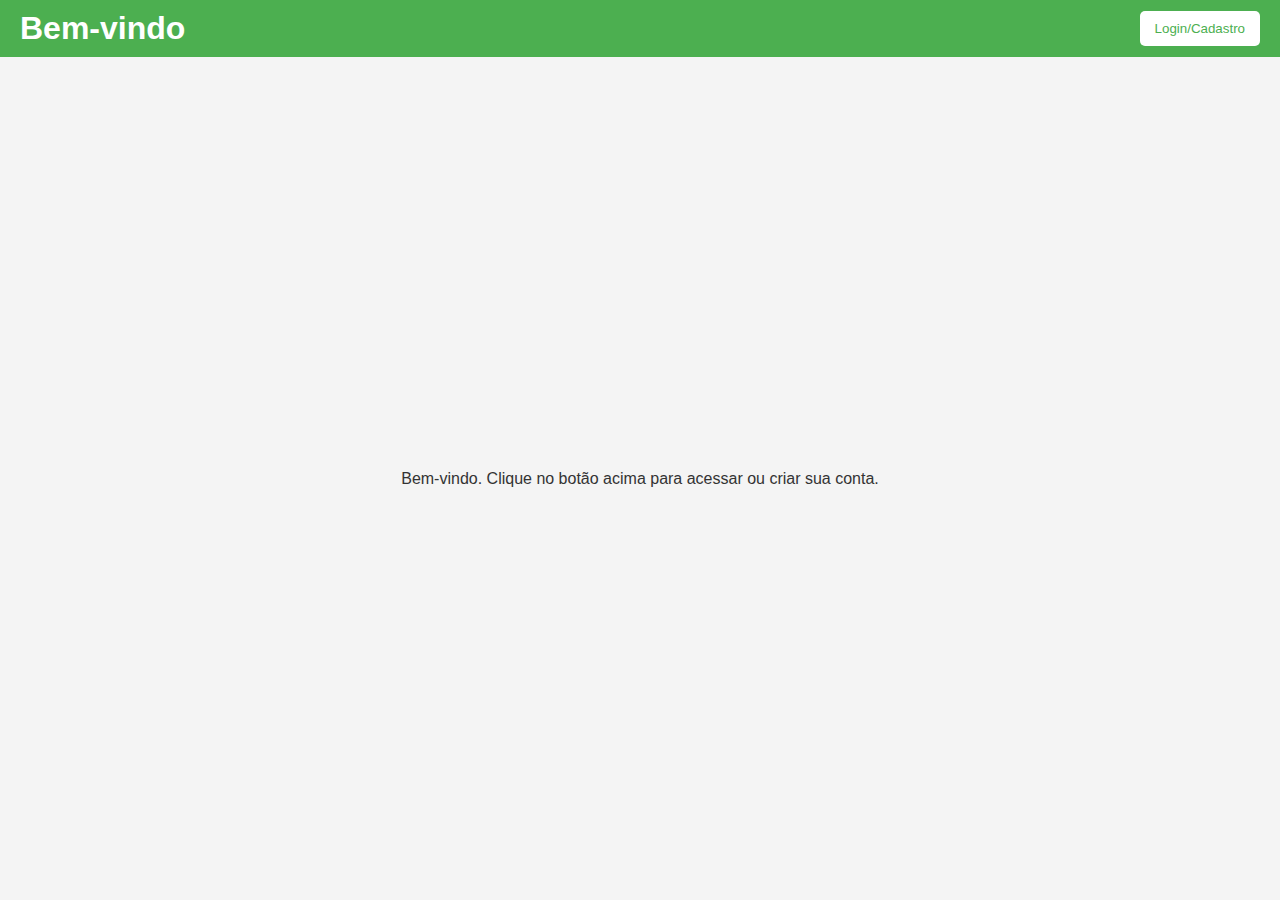
<file: index.html>
<!DOCTYPE html>
<html lang="pt-BR">
<head>
    <meta charset="UTF-8">
    <meta name="viewport" content="width=device-width, initial-scale=1.0">
    <title>Pagina inicial</title>
    <link rel="stylesheet" href="style.css">
</head>
<body>
    <header class="site-header">
        <h1>Bem-vindo</h1>
        <button id="loginButton" class="botao">Login/Cadastro</button>
    </header>
    <main class="content">
        <p>Bem-vindo. Clique no botão acima para acessar ou criar sua conta.</p>
    </main>

    <div id="modal" class="modal hidden">
        <div class="modal-content">
            <h2>Cadastro de Usuário</h2>
            <form id="registerForm">
                <label for="name">Nome:</label>
                <input type="text" id="name" required>
                <label for="email">Email:</label>
                <input type="email" id="email" required>
                <label for="phone">Telefone:</label>
                <input type="tel" id="phone" required>
                <label for="cpf">CPF:</label>
                <input type="text" id="cpf" required>
                <label for="password">Senha:</label>
                <input type="password" id="password" required>
                <button type="submit" class="btn">Cadastrar</button>
                <button type="button" id="closeModal" class="btn">Fechar</button>
            </form>
        </div>
    </div>

    <script src="script.js"></script>
</body>
</html>
</file>
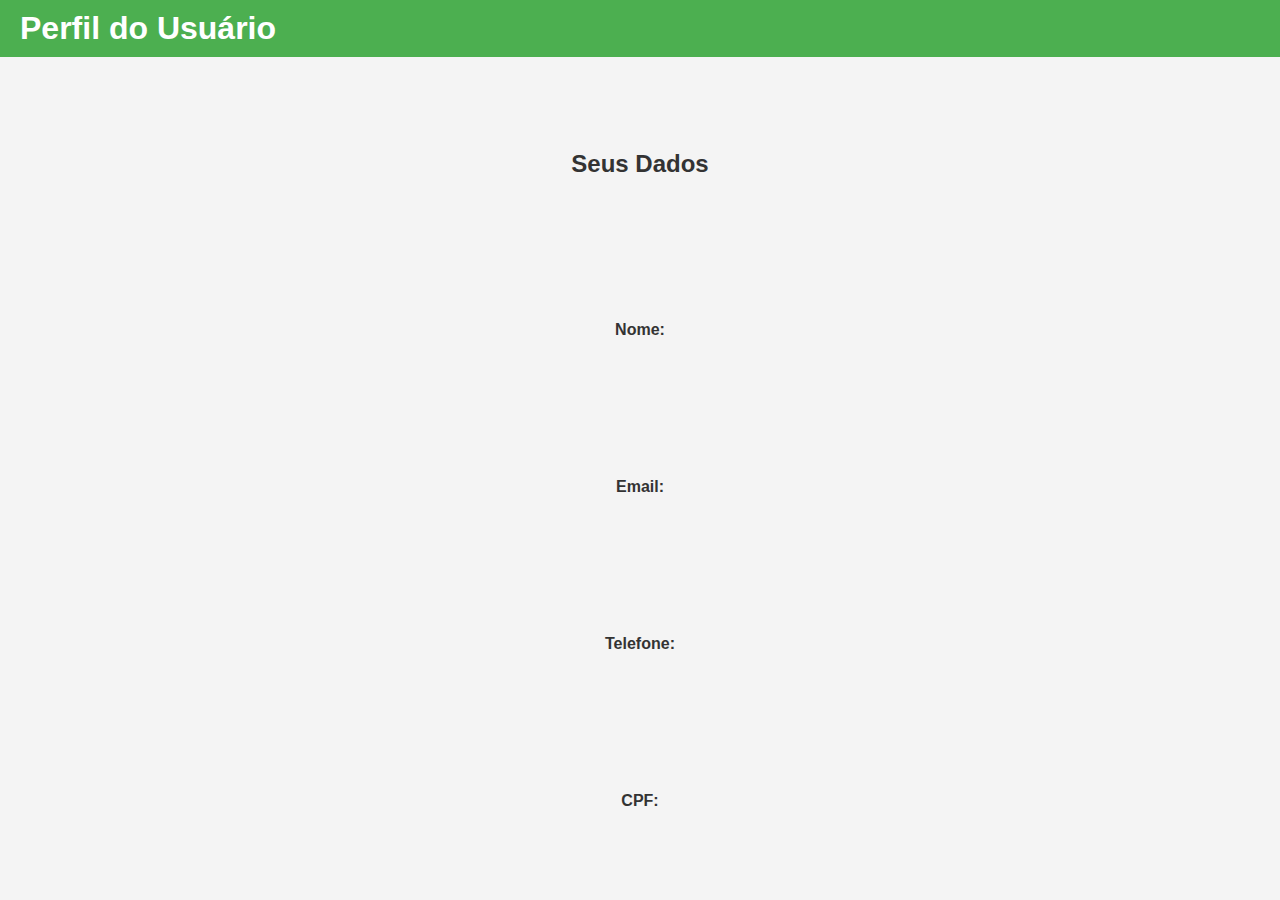
<file: profile.html>
<!DOCTYPE html>
<html lang="pt-BR">
<head>
    <meta charset="UTF-8">
    <meta name="viewport" content="width=device-width, initial-scale=1.0">
    <title>Perfil do Usuário</title>
    <link rel="stylesheet" href="style.css">
</head>
<body>
    <header class="site-header">
        <h1>Perfil do Usuário</h1>
    </header>
    <main class="content">
        <h2>Seus Dados</h2>
        <p><strong>Nome:</strong> <span id="userName"></span></p>
        <p><strong>Email:</strong> <span id="userEmail"></span></p>
        <p><strong>Telefone:</strong> <span id="userPhone"></span></p>
        <p><strong>CPF:</strong> <span id="userCPF"></span></p>
    </main>

    <script src="script.js"></script>
</body>
</html>
</file>
<file: style.css>
body {
    font-family: Arial, sans-serif;
    margin: 0;
    padding: 0;
    display: grid;
    grid-template-rows: auto 1fr;
    min-height: 100vh;
    background: #f4f4f4;
    color: #333;
}

.site-header {
    background: #4CAF50;
    color: white;
    padding: 10px 20px;
    display: flex;
    justify-content: space-between;
    align-items: center;
}

.site-header h1 {
    margin: 0;
}

.botao {
    background: white;
    color: #4CAF50;
    border: none;
    padding: 10px 15px;
    cursor: pointer;
    border-radius: 5px;
    transition: background 0.3s ease;
}

.botao:hover {
    background: #45a049;
    color: white;
}

.content {
    padding: 20px;
    display: grid;
    place-items: center;
}

.modal {
    position: fixed;
    top: 0;
    left: 0;
    width: 100%;
    height: 100%;
    background: rgba(0, 0, 0, 0.5);
    display: grid;
    place-items: center;
}

.modal.hidden {
    display: none;
}

.modal-content {
    background: white;
    padding: 20px;
    border-radius: 10px;
    width: 90%;
    max-width: 400px;
    box-shadow: 0 4px 8px rgba(0, 0, 0, 0.2);
}

form label {
    display: block;
    margin-top: 10px;
    font-weight: bold;
}

form input {
    width: 100%;
    padding: 8px;
    margin-top: 5px;
    border: 1px solid #ccc;
    border-radius: 5px;
}
</file>
